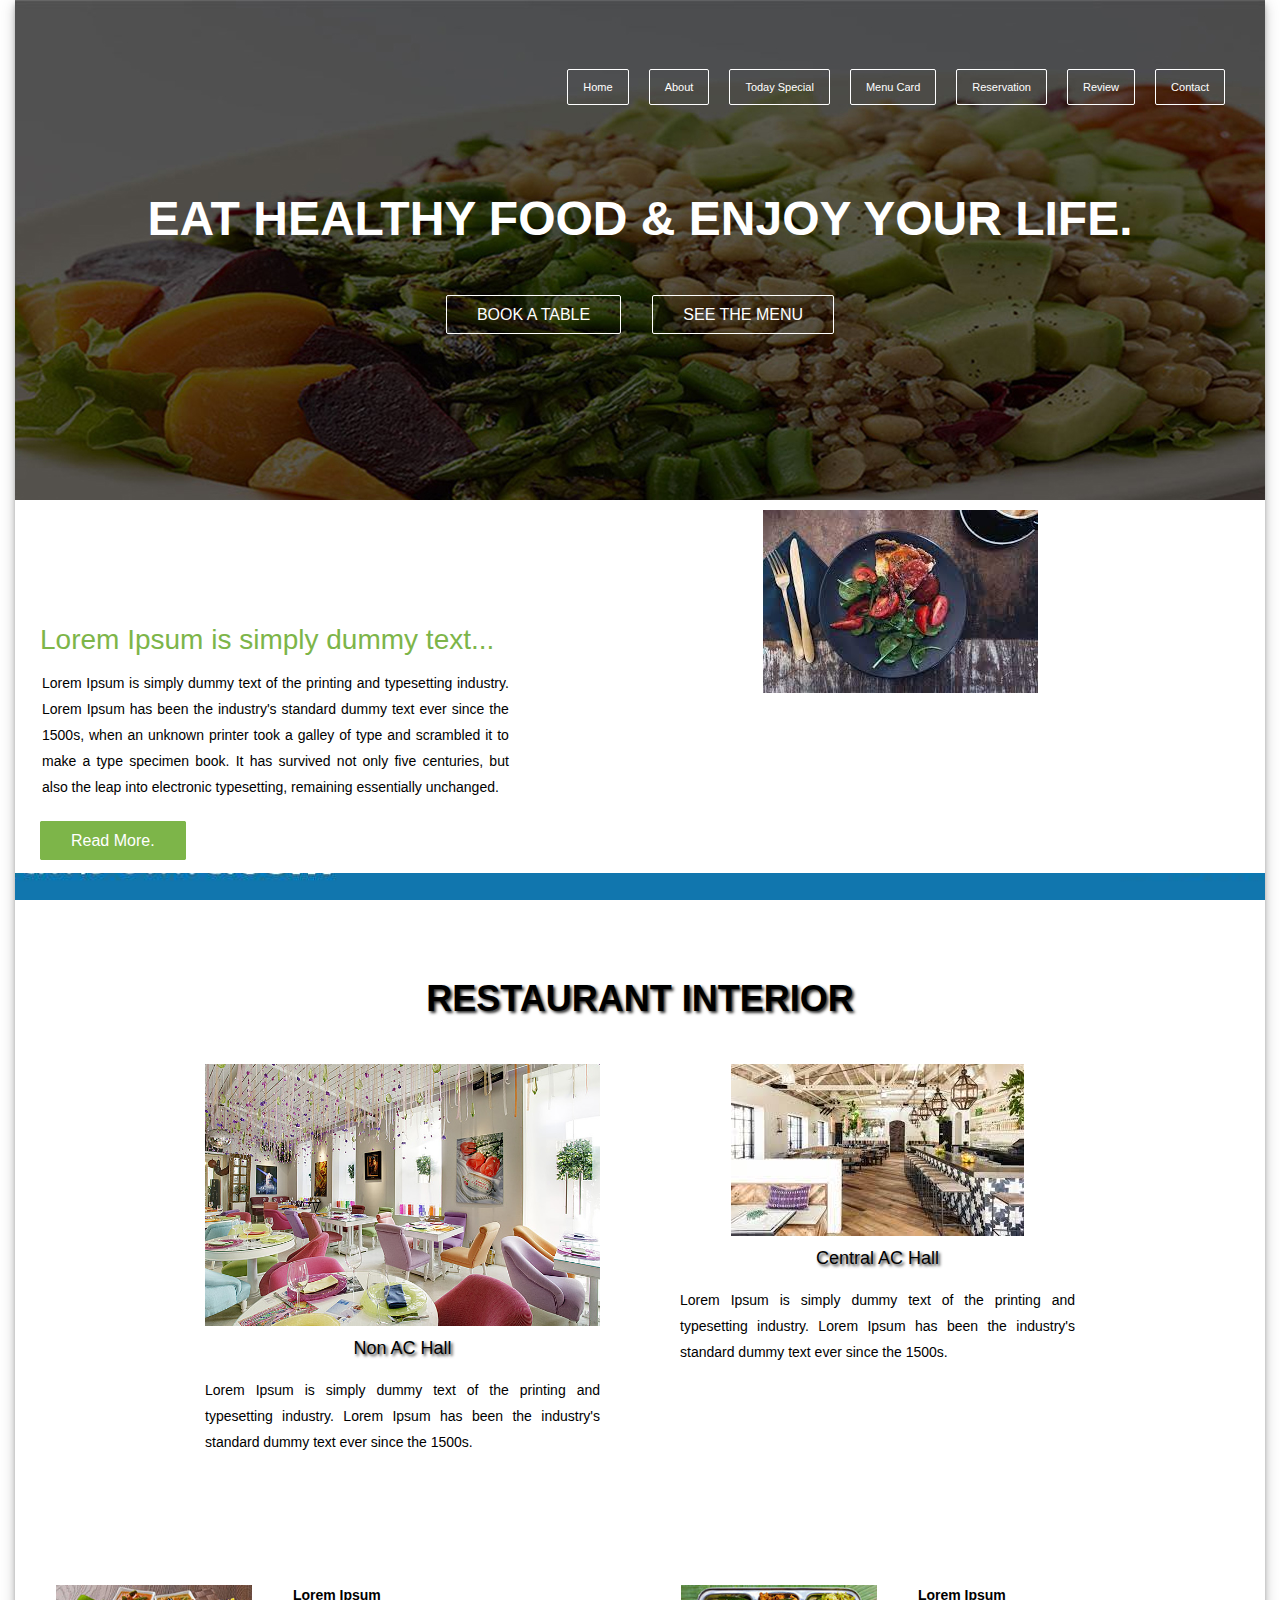
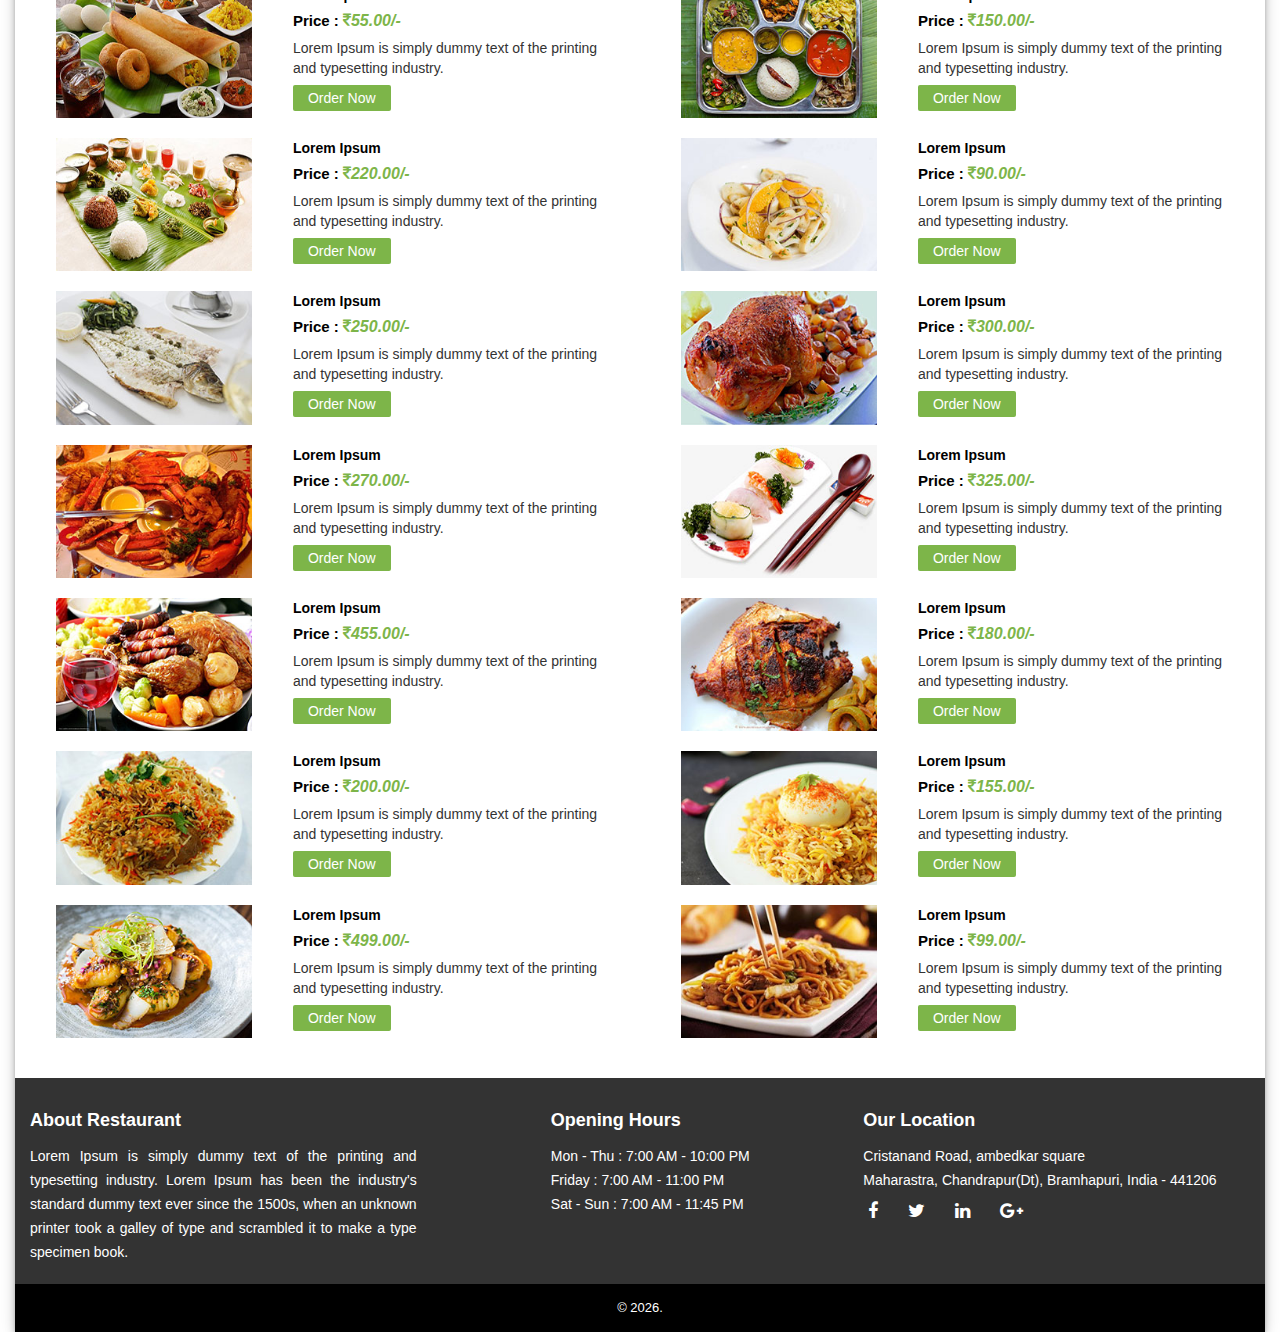
<file: Building A Restaurant Website With Bootstrap/index.html>
<html>
<head>
<title>The Indian Grill</title>
<meta name="viewport" content="width=device-width,initial-scale=1.0,user-scalable=yes">
<link rel="stylesheet" type="text/css" href="css/bootstrap.min.css" />
<link rel="stylesheet" type="text/css" href="css/style.css" />
<link rel="stylesheet" type="text/css" href="css/font-awesome.min.css" />
</head>
<body>
<div class="container-fluid">
<div class="main">
<!-- Start Header -->
<div class="row header">
	<div class="col-md-3 col-sm-3 col-xs-12 logo" align="center">
    </div>
    <div class="col-md-9 col-sm-9 col-xs-12">
		<nav class="navbar navbar-default header-right pull-right">
			<div class="navbar-header">
			<button type="button" data-target="#navbarCollapse" data-toggle="collapse" class="navbar-toggle">
				<span class="sr-only">Toggle navigation</span>
				<span class="icon-bar"></span>
				<span class="icon-bar"></span>
				<span class="icon-bar"></span>
			</button>
			<!--<a href="#" class="navbar-brand">Free Time Learning</a>-->
			</div>
			<div id="navbarCollapse" class="collapse navbar-collapse">
			<ul class="nav navbar-nav">
			    <li><a href="#!">Home</a></li>
                <li><a href="#!">About</a></li>
                <li><a href="#!">Today Special</a></li>
                <li><a href="#!">Menu Card</a></li>
                <li><a href="#!">Reservation</a></li>
                <li><a href="#!">Review</a></li>
                <li><a href="#!">Contact</a></li>
			</ul>
			</div>
		</nav>
   </div>
   
   <div class="clearfix"></div>
   
   <div class="header-bottom">
    	<div class="header-font">Eat healthy food &amp; Enjoy your life.</div>
        
        <div class="p50_0" align="center">
        <a href="#!" class="header-btns">BOOK A TABLE</a>&nbsp; &nbsp; &nbsp; &nbsp;
        <a href="#!" class="header-btns">SEE THE MENU </a>
        </div>
    </div>
   
</div>
<!-- End Header -->


<!----- Start Content Part 1 ------>
<div class="row">

    <div class="col-md-5 col-sm-6 col-xs-12">
        <div class="content-part-1-left-h3">Lorem Ipsum is simply dummy text...</div>
        <div class="content-part-1-left-p">
        Lorem Ipsum is simply dummy text of the printing and typesetting industry. Lorem Ipsum has been the 
        industry's standard dummy text ever since the 1500s, when an unknown printer took a galley of type 
        and scrambled it to make a type specimen book. It has survived not only five centuries, but also the 
        leap into electronic typesetting, remaining essentially unchanged.
        </div>
        <div class="p20_0"><a href="#!" class="content-part-1-left-btn">Read More.</a></div>
    </div>
    <div class="col-md-7 col-sm-6 col-xs-12" align="center">
    	<div class="content-part-1-right">
        	<img src="images/content-part-1.jfif" class="img-responsive" alt="Restaurant">
        </div>
    </div>
    
</div>
<!----- End Content Part 1 ------>

<!----- Start Content Part 2 ------>
<div class="row">
    <div class="content-part-2">
        <div class="content-part-2-inner">
            <div class="interior-font">Restaurant Interior</div>
            <div class="col-md-6 col-sm-6 col-xs-12">
            	<div class="content-interior">
                    <img src="images/interior.jpg" class="img-responsive" alt="Restaurant" />
                    <div class="content-interior-h3">Non AC Hall</div>
                    <div class="content-interior-p">Lorem Ipsum is simply dummy text of the printing and typesetting industry. 
                    Lorem Ipsum has been the industry's standard dummy text ever since the 1500s.</div>
                </div>
            </div>
            <div class="col-md-6 col-sm-6 col-xs-12">
            	<div class="content-interior">
                    <img src="images/interior-2.jfif" class="img-responsive" alt="Restaurant" />
                    <div class="content-interior-h3">Central AC Hall</div>
                    <div class="content-interior-p">Lorem Ipsum is simply dummy text of the printing and typesetting industry. 
                    Lorem Ipsum has been the industry's standard dummy text ever since the 1500s.</div>
                </div>
            </div>
        </div>
    </div>
</div>
<!----- End Content Part 2 ------>

<!----- Start Content Part 3 ------>
<div class="row">
	<div class="content-part-3">
        <div class="col-md-6 col-sm-12 col-xs-12">
        	<div class="row content-part-3-inner">
                <div class="col-md-5 col-sm-5 col-xs-12" align="center">
                    <img src="images/menu/1.jpg" class="img-responsive img" alt="Menu Item">
                </div>
                <div class="col-md-7 col-sm-7 col-xs-12">
                    <div class="content-part-3-right-h4">Lorem Ipsum</div>
                    <div class="price">Price : <i class="green"><span class="fa fa-inr"></span>55.00/-</i></div>
                    Lorem Ipsum is simply dummy text of the printing and typesetting industry. 
                    <div class="margin_p3"><a href="#!" class="order-now">Order Now</a></div>
                </div>
            </div>
        </div>
        <div class="col-md-6 col-sm-12 col-xs-12">
        	<div class="row content-part-3-inner">
                <div class="col-md-5 col-sm-5 col-xs-12" align="center">
                    <img src="images/menu/2.jpg" class="img-responsive img" alt="Menu Item">
                </div>
                <div class="col-md-7 col-sm-7 col-xs-12">
                    <div class="content-part-3-right-h4">Lorem Ipsum</div>
                    <div class="price">Price : <i class="green"><span class="fa fa-inr"></span>150.00/-</i></div>
                    Lorem Ipsum is simply dummy text of the printing and typesetting industry. 
                    <div class="margin_p3"><a href="#!" class="order-now">Order Now</a></div>
                </div>
            </div>
        </div>
        <div class="col-md-6 col-sm-12 col-xs-12">
        	<div class="row content-part-3-inner">
                <div class="col-md-5 col-sm-5 col-xs-12" align="center">
                    <img src="images/menu/3.jpg" class="img-responsive img" alt="Menu Item">
                </div>
                <div class="col-md-7 col-sm-7 col-xs-12">
                    <div class="content-part-3-right-h4">Lorem Ipsum</div>
                    <div class="price">Price : <i class="green"><span class="fa fa-inr"></span>220.00/-</i></div>
                    Lorem Ipsum is simply dummy text of the printing and typesetting industry. 
                    <div class="margin_p3"><a href="#!" class="order-now">Order Now</a></div>
                </div>
            </div>
        </div>
        <div class="col-md-6 col-sm-12 col-xs-12">
        	<div class="row content-part-3-inner">
                <div class="col-md-5 col-sm-5 col-xs-12" align="center">
                    <img src="images/menu/4.jpg" class="img-responsive img" alt="Menu Item">
                </div>
                <div class="col-md-7 col-sm-7 col-xs-12">
                    <div class="content-part-3-right-h4">Lorem Ipsum</div>
                    <div class="price">Price : <i class="green"><span class="fa fa-inr"></span>90.00/-</i></div>
                    Lorem Ipsum is simply dummy text of the printing and typesetting industry. 
                    <div class="margin_p3"><a href="#!" class="order-now">Order Now</a></div>
                </div>
            </div>
        </div>
        <div class="col-md-6 col-sm-12 col-xs-12">
        	<div class="row content-part-3-inner">
                <div class="col-md-5 col-sm-5 col-xs-12" align="center">
                    <img src="images/menu/5.jpg" class="img-responsive img" alt="Menu Item">
                </div>
                <div class="col-md-7 col-sm-7 col-xs-12">
                    <div class="content-part-3-right-h4">Lorem Ipsum</div>
                    <div class="price">Price : <i class="green"><span class="fa fa-inr"></span>250.00/-</i></div>
                    Lorem Ipsum is simply dummy text of the printing and typesetting industry. 
                    <div class="margin_p3"><a href="#!" class="order-now">Order Now</a></div>
                </div>
            </div>
        </div>
        <div class="col-md-6 col-sm-12 col-xs-12">
        	<div class="row content-part-3-inner">
                <div class="col-md-5 col-sm-5 col-xs-12" align="center">
                    <img src="images/menu/6.jpg" class="img-responsive img" alt="Menu Item">
                </div>
                <div class="col-md-7 col-sm-7 col-xs-12">
                    <div class="content-part-3-right-h4">Lorem Ipsum</div>
                    <div class="price">Price : <i class="green"><span class="fa fa-inr"></span>300.00/-</i></div>
                    Lorem Ipsum is simply dummy text of the printing and typesetting industry. 
                    <div class="margin_p3"><a href="#!" class="order-now">Order Now</a></div>
                </div>
            </div>
        </div>
        <div class="col-md-6 col-sm-12 col-xs-12">
        	<div class="row content-part-3-inner">
                <div class="col-md-5 col-sm-5 col-xs-12" align="center">
                    <img src="images/menu/7.jpg" class="img-responsive img" alt="Menu Item">
                </div>
                <div class="col-md-7 col-sm-7 col-xs-12">
                    <div class="content-part-3-right-h4">Lorem Ipsum</div>
                    <div class="price">Price : <i class="green"><span class="fa fa-inr"></span>270.00/-</i></div>
                    Lorem Ipsum is simply dummy text of the printing and typesetting industry. 
                    <div class="margin_p3"><a href="#!" class="order-now">Order Now</a></div>
                </div>
            </div>
        </div>
        <div class="col-md-6 col-sm-12 col-xs-12">
        	<div class="row content-part-3-inner">
                <div class="col-md-5 col-sm-5 col-xs-12" align="center">
                    <img src="images/menu/8.jpg" class="img-responsive img" alt="Menu Item">
                </div>
                <div class="col-md-7 col-sm-7 col-xs-12">
                    <div class="content-part-3-right-h4">Lorem Ipsum</div>
                    <div class="price">Price : <i class="green"><span class="fa fa-inr"></span>325.00/-</i></div>
                    Lorem Ipsum is simply dummy text of the printing and typesetting industry. 
                    <div class="margin_p3"><a href="#!" class="order-now">Order Now</a></div>
                </div>
            </div>
        </div>
        <div class="col-md-6 col-sm-12 col-xs-12">
        	<div class="row content-part-3-inner">
                <div class="col-md-5 col-sm-5 col-xs-12" align="center">
                    <img src="images/menu/9.jpg" class="img-responsive img" alt="Menu Item">
                </div>
                <div class="col-md-7 col-sm-7 col-xs-12">
                    <div class="content-part-3-right-h4">Lorem Ipsum</div>
                    <div class="price">Price : <i class="green"><span class="fa fa-inr"></span>455.00/-</i></div>
                    Lorem Ipsum is simply dummy text of the printing and typesetting industry. 
                    <div class="margin_p3"><a href="#!" class="order-now">Order Now</a></div>
                </div>
            </div>
        </div>
        <div class="col-md-6 col-sm-12 col-xs-12">
        	<div class="row content-part-3-inner">
                <div class="col-md-5 col-sm-5 col-xs-12" align="center">
                    <img src="images/menu/10.jpg" class="img-responsive img" alt="Menu Item">
                </div>
                <div class="col-md-7 col-sm-7 col-xs-12">
                    <div class="content-part-3-right-h4">Lorem Ipsum</div>
                    <div class="price">Price : <i class="green"><span class="fa fa-inr"></span>180.00/-</i></div>
                    Lorem Ipsum is simply dummy text of the printing and typesetting industry. 
                    <div class="margin_p3"><a href="#!" class="order-now">Order Now</a></div>
                </div>
            </div>
        </div>
        <div class="col-md-6 col-sm-12 col-xs-12">
        	<div class="row content-part-3-inner">
                <div class="col-md-5 col-sm-5 col-xs-12" align="center">
                    <img src="images/menu/11.jpg" class="img-responsive img" alt="Menu Item">
                </div>
                <div class="col-md-7 col-sm-7 col-xs-12">
                    <div class="content-part-3-right-h4">Lorem Ipsum</div>
                    <div class="price">Price : <i class="green"><span class="fa fa-inr"></span>200.00/-</i></div>
                    Lorem Ipsum is simply dummy text of the printing and typesetting industry. 
                    <div class="margin_p3"><a href="#!" class="order-now">Order Now</a></div>
                </div>
            </div>
        </div>
        <div class="col-md-6 col-sm-12 col-xs-12">
        	<div class="row content-part-3-inner">
                <div class="col-md-5 col-sm-5 col-xs-12" align="center">
                    <img src="images/menu/12.jpg" class="img-responsive img" alt="Menu Item">
                </div>
                <div class="col-md-7 col-sm-7 col-xs-12">
                    <div class="content-part-3-right-h4">Lorem Ipsum</div>
                    <div class="price">Price : <i class="green"><span class="fa fa-inr"></span>155.00/-</i></div>
                    Lorem Ipsum is simply dummy text of the printing and typesetting industry. 
                    <div class="margin_p3"><a href="#!" class="order-now">Order Now</a></div>
                </div>
            </div>
        </div>
        <div class="col-md-6 col-sm-12 col-xs-12">
        	<div class="row content-part-3-inner">
                <div class="col-md-5 col-sm-5 col-xs-12" align="center">
                    <img src="images/menu/13.jpg" class="img-responsive img" alt="Menu Item">
                </div>
                <div class="col-md-7 col-sm-7 col-xs-12">
                    <div class="content-part-3-right-h4">Lorem Ipsum</div>
                    <div class="price">Price : <i class="green"><span class="fa fa-inr"></span>499.00/-</i></div>
                    Lorem Ipsum is simply dummy text of the printing and typesetting industry. 
                    <div class="margin_p3"><a href="#!" class="order-now">Order Now</a></div>
                </div>
            </div>
        </div>
        <div class="col-md-6 col-sm-12 col-xs-12">
        	<div class="row content-part-3-inner">
                <div class="col-md-5 col-sm-5 col-xs-12" align="center">
                    <img src="images/menu/14.jpg" class="img-responsive img" alt="Menu Item">
                </div>
                <div class="col-md-7 col-sm-7 col-xs-12">
                    <div class="content-part-3-right-h4">Lorem Ipsum</div>
                    <div class="price">Price : <i class="green"><span class="fa fa-inr"></span>99.00/-</i></div>
                    Lorem Ipsum is simply dummy text of the printing and typesetting industry. 
                    <div class="margin_p3"><a href="#!" class="order-now">Order Now</a></div>
                </div>
            </div>
        </div>
    </div>
</div>
<!----- End Content Part 3 ------>

<!----- Start Footer ------>
<div class="row footer">
	<div class="col-md-4 col-sm-4 col-xs-12">
    	<div class="footer-parts-h3">About Restaurant</div>
        <div class="footer-parts-p">
        Lorem Ipsum is simply dummy text of the printing and typesetting industry. Lorem Ipsum has been the industry's 
        standard dummy text ever since the 1500s, when an unknown printer took a galley of type and scrambled it to 
        make a type specimen book.</div>
    </div>
    <div class="col-md-1 col-sm-1"></div>
    <div class="col-md-3 col-sm-3 col-xs-12">
    	<div class="footer-parts-h3">Opening Hours</div>
        <div class="footer-parts-p">
        	Mon - Thu : 7:00 AM - 10:00 PM <br />
            Friday : 7:00 AM - 11:00 PM <br />
            Sat - Sun : 7:00 AM - 11:45 PM 
        </div>
    </div>
    <div class="col-md-4 col-sm-4 col-xs-12">
    	<div class="footer-parts-h3">Our Location</div>
        <div class="footer-parts-p">
        	Cristanand Road, ambedkar square<br />
            Maharastra, Chandrapur(Dt), Bramhapuri, India - 441206
        </div>
        <div class="footer-icons">
        	<ul>
            	<li><a href="#!"><i class="fa fa-facebook"></i></a></li>
                <li><a href="#!"><i class="fa fa-twitter"></i></a></li>
                <li><a href="#!"><i class="fa fa-linkedin"></i></a></li>
                <li><a href="#!"><i class="fa fa-google-plus"></i></a></li>
            </ul>
        </div>
    </div>
</div>
<div class="clearfix"></div>
<div class="row">
	<div class="footer-bottom">
        <div class="white">&copy; <script language="javascript" type="text/javascript">document.write(new Date().getFullYear());</script>.</div>
    </div>
</div>
<!----- End Footer------>

</div>
</div>
<script type="text/javascript" src="js/bootstrap.min.js"></script>
</body>
</html>
</file>
<file: Building A Restaurant Website With Bootstrap/css/style.css>
@charset "utf-8"; /****   Developed by http://www.freetimelearning.com/    *****/
/* CSS Document */
/* (#) means ID Based */
/* (.) means class Based */
*{
	margin-left:auto;
	margin-right:auto;
}
.row{ margin:0px;}
body{ font-family:Arial, Helvetica, sans-serif; margin:0px auto !important;}
.main{ margin:0px auto; 
	-webkit-box-shadow: 0 6px 10px 0 rgba(0, 0, 0, 0.14), 0 1px 18px 0 rgba(0, 0, 0, 0.12), 0 3px 5px -1px rgba(0, 0, 0, 0.3) !important; 
	box-shadow: 0 6px 10px 0 rgba(0, 0, 0, 0.14), 0 1px 18px 0 rgba(0, 0, 0, 0.12), 0 3px 5px -1px rgba(0, 0, 0, 0.3) !important;
}
.p10_0{ padding:10px 0px;} .p20_0{ padding:20px 0px;}.p30_0{ padding:30px 0px;} 
.p40_0{ padding:40px 0px;} .p50_0{ padding:50px 0px;}
.clearfix{ clear:both;}

/********* Start Header ***********/
.header{ padding:10px 0px; background:url(../images/home-bg.jpg); height:500px; background-attachment:fixed;}
.header-left{padding:15px 20px;}
.header-right{padding-top:50px;}
.white{ color:#FFF; text-decoration:none;}
.white a{ color:#FFF; text-decoration:none;}
.white a:hover{ color:#CCC;}

.header-bottom{ padding:75px 0px 20px;}
.header-font{ color:#FFF; text-align:center; font-size:48px; text-transform:uppercase; font-weight:bold; padding:0px;}
.header-btns{ color:#FFF; font-size:16px; font-weight:500; border:1px solid #FFF; 
padding:10px 30px; text-decoration:none; border-radius:2px;}
.header-btns:hover{ background:#7db549; color:#FFF; border:1px solid #7db549; text-decoration:none;}

.navbar-brand {
    float: left;
    height: 65px;
    padding: 5px 15px;
    font-size: 18px;
    line-height: 20px;
}
.navbar-default{ 
	border-radius:2px; 
	background:none; 
	margin-bottom:0px; 
	border:none !important;
}
.navbar-default ul{ padding:9px 0px 5px;}
.navbar-default .navbar-nav>li>a{ 
	color:#FFF; 
	padding:6px 22px; 
	font-size:14px;
	margin:5px 14px 0px; 
	border:1px solid #FFF; border-radius:2px;
}
.navbar-default .navbar-nav>li>a:hover{background:#7db549 !important; color:#FFF;}
.navbar-default .navbar-collapse, .navbar-default .navbar-form{
    border-color: #e7e7e7;
}
.navbar-default .navbar-nav>.open>a, .navbar-default .navbar-nav>.open>a:focus, .navbar-default .navbar-nav>.open>a:hover{
	border:1px solid #7db549;
	}
.navbar-toggle{ margin-top:-20px;}
@media only screen and (min-width:320px) and (max-width:480px){ 
.logo{ padding:10px 0px 0px;}
.header-right{padding-top:0px;}
.header-font{font-size:28px;}
.header-btns{ padding:6px 10px;}
}
@media only screen and (min-width:600px) and (max-width:768px){
.header{ padding:10px 0px; height:350px;}
.navbar-default .navbar-nav>li>a{padding:7px 6px; font-size:11px; margin:5px 5px 0px;}
.header-right{padding-top:15px;}
.header-font{font-size:28px;}
.header-btns{ padding:8px 20px;}
}
@media only screen and (min-width:1025px) and (max-width:1280px){
	.navbar-default .navbar-nav>li>a{padding:7px 15px; font-size:11px; margin:5px 10px 0px;}
	.header-right{padding-top:45px;}
   }
@media only screen and (min-width:960px) and (max-width:1024px){
	.header{ padding:10px 0px; height:400px;}
	.navbar-default .navbar-nav>li>a{padding:7px 15px; font-size:11px; margin:5px 10px 0px;}
	.header-font{font-size:34px;}
	.header-right{padding-top:35px;}
   }
/*********** End Header **********/

/****** Start Content Part 1 **********/
.content-part-1-left-h3{ font-size:28px; color:#7db549; font-weight:500; padding-top:120px; padding-left:10px;}
.content-part-1-left-p{font-size:14px; text-align:justify; color:#000; font-weight:500; line-height:26px; padding:10px 12px;}
.content-part-1-left-btn{ font-size:16px; font-weight:500; border:1px solid #7db549; color:#FFF; 
padding:10px 30px; text-decoration:none; border-radius:2px; background:#7db549; margin:0px 10px;}
.content-part-1-left-btn:hover{ background:#689242;}
.content-part-1-right{ padding-top:10px;}
@media only screen and (min-width:320px) and (max-width:480px){
	.content-part-1-left-h3{ padding-top:30px; font-size:20px; text-align:center; }
	}
@media only screen and (min-width:600px) and (max-width:768px){
	.content-part-1-left-h3{ padding-top:20px; font-size:24px;}
	.content-part-1-right{ padding-top:80px;}
	}
/****** End Content Part 1 **********/


/****** Start Content Part 2 *****/
.content-part-2{ padding:10px 0px; background:url(../images/content-bg.jpg) no-repeat; height:600px; background-position:center  bottom; background-attachment:fixed;}
.interior-font{ font-size:36px; text-transform:uppercase; padding:20px 0px 30px; font-weight:600;
text-align:center; color:#000; text-shadow: 2px 2px 3px #333;}
.content-part-2-inner{background-color: rgba(255,255,255,.5); padding:20px 0px 20px; margin:50px 150px; float:left;
border-radius:3px;}
.content-interior{ padding:10px 25px; float:left;}
.content-interior-h3{ color:#000; font-size:18px; text-shadow: 2px 2px 3px #333; padding:10px 0px; text-align:center;}
.content-interior-p{ color:#000; padding:5px 0px 10px; font-size:14px; line-height:26px; text-align:justify;}
@media only screen and (min-width:320px) and (max-width:480px){
	.content-part-2{ padding:10px 0px; height:1000px;}
	.content-part-2-inner{padding:20px 0px; margin:50px 20px;}
	}
@media only screen and (min-width:600px) and (max-width:768px){
	.content-part-2-inner{padding:20px 0px; margin:50px 50px;}
	}
/****** End Content Part 2 ********/

/****** Start Content Part 3 ********/
.img{ width:90%; height:auto;}
.content-part-3{ padding:30px 0px !important; float:left;}
.content-part-3-inner{ padding:10px 0px;}
.content-part-3-right-h4{ font-weight:600; color:#000; padding:0px;}
.margin_5{ margin:5px 0px; float:left;}
.margin_p3{ margin:10px 0px 5px;}
.price{color:#000; padding:5px 0px; font-weight:bold; font-size:15px;}
.green{ color:#7db549; font-weight:bold; font-size:16px;}
.order-now{ color:#FFF; background:#7db549; padding:5px 15px; border-radius:2px; text-decoration:none; margin:5px auto;}
.order-now:hover{background:#689242;}
@media only screen and (min-width:320px) and (max-width:480px){
	.img{ width:100%;}
	}
@media only screen and (min-width:600px) and (max-width:768px){
	.img{ width:96%; border-radius:3px;}
	.content-part-3-right-h4{ font-weight:600; color:#000; padding:5px 0px 0px;}
	}
/****** End Content Part 3 ********/

/****** Start Footer ********/
.footer{padding:20px 0px; background:#333;}
.footer-parts-h3{ font-size:18px; font-weight:600; color:#FFF; padding:10px 0px;}
.footer-parts-p{ color:#000; line-height:24px; text-align:justify; color:#FFF;}
.footer-icons{list-style:none;}
.footer-icons ul{list-style:none; padding:0px;}
.footer-icons ul li{float:left; padding:0px 25px 0px 5px; text-transform:uppercase;}
.footer-icons ul li a{color:#FFF; font-weight:600; font-size:18px;}
.footer-icons ul li a:hover{ color:#CCC;}
.footer-bottom{padding:15px; text-align:center; color:#FFF; font-size:13px; background:#000;}
/****** End Footer ********/
</file>
